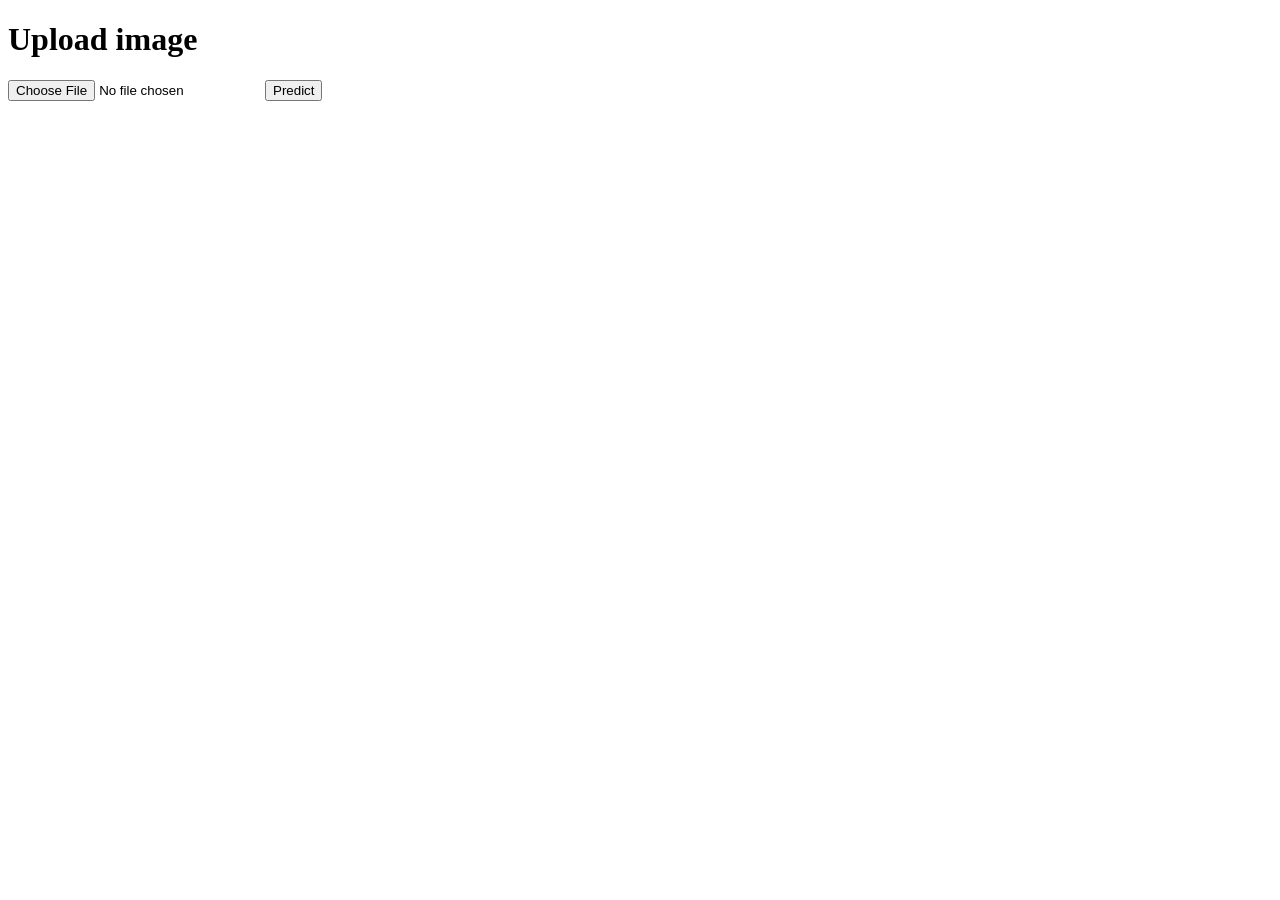
<file: index.html>
<!DOCTYPE html>
<html>
<head>
    <title>Crop AI System</title>
</head>
<body>
    <h1>Upload image</h1>
    <form action="/predict" method="post" enctype="multipart/form-data">
        <input type="file" name="file">
        <button type="submit">Predict</button>
    </form>
</body>
</html>
</file>
